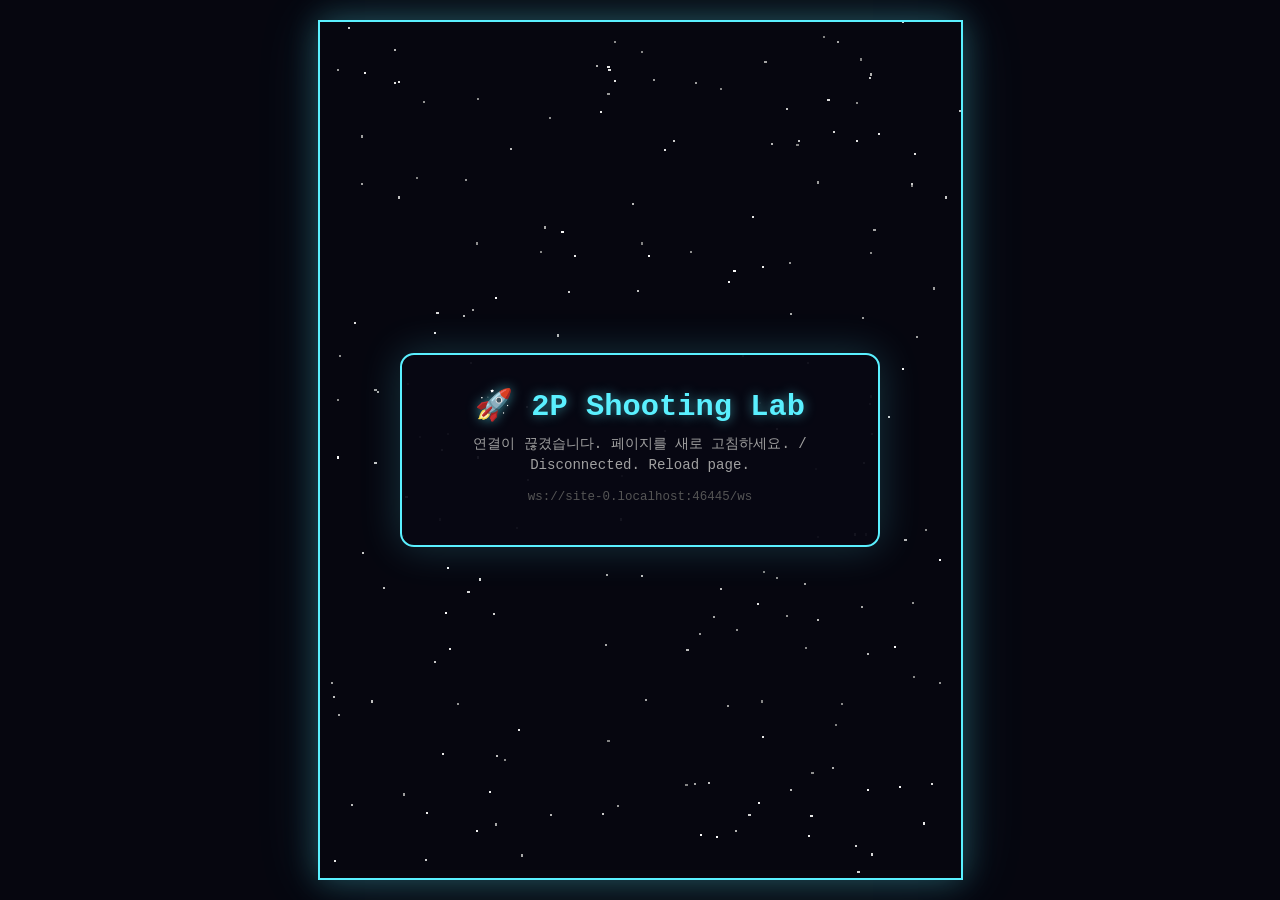
<file: game/shooting/static/index.html>
<!DOCTYPE html>
<html lang="ko">
<head>
<meta charset="UTF-8">
<meta name="viewport" content="width=device-width, initial-scale=1.0">
<title>2P Network Shooting Game – Lab</title>
<style>
/* ─────────────────────── Base ────────────────────────── */
* { margin: 0; padding: 0; box-sizing: border-box; }
body {
    background: #06060f;
    color: #ebebeb;
    font-family: 'Courier New', Courier, monospace;
    display: flex;
    flex-direction: column;
    align-items: center;
    justify-content: center;
    min-height: 100vh;
    overflow: hidden;
}

/* ─────────────────────── Canvas ─────────────────────── */
canvas {
    display: block;
    border: 2px solid #5af0ff;
    box-shadow: 0 0 30px #5af0ff44, 0 0 60px #5af0ff22;
    image-rendering: pixelated;
}

/* ─────────────────────── Overlay UI ─────────────────── */
#ui {
    position: fixed;
    top: 0; left: 0;
    width: 100%; height: 100%;
    pointer-events: none;
    display: flex;
    align-items: center;
    justify-content: center;
}

.panel {
    background: rgba(8, 8, 20, 0.94);
    border: 2px solid #5af0ff;
    border-radius: 14px;
    padding: 32px 48px;
    text-align: center;
    pointer-events: all;
    box-shadow: 0 0 40px #5af0ff33;
    max-width: 480px;
    width: 92%;
}

/* ─────────────────────── Typography ─────────────────── */
h1 { font-size: 1.9em; margin-bottom: 10px; }
h2 { font-size: 1.25em; margin-bottom: 6px; }
p  { margin: 7px 0; font-size: 0.88em; color: #a0a0a0; line-height: 1.5; }

.neon        { color: #5af0ff; text-shadow: 0 0 12px #5af0ff88; }
.neon-yellow { color: #ffdc5a; text-shadow: 0 0 12px #ffdc5a88; }
.neon-red    { color: #ff505a; text-shadow: 0 0 12px #ff505a88; }
.neon-purple { color: #d25aff; text-shadow: 0 0 12px #d25aff88; }
.neon-green  { color: #5affa0; text-shadow: 0 0 12px #5affa088; }

.divider {
    border: none;
    border-top: 1px solid #333;
    margin: 16px 0;
}

/* ─────────────────────── Buttons ─────────────────────── */
button {
    background: #5af0ff1a;
    border: 2px solid #5af0ff;
    color: #5af0ff;
    padding: 12px 36px;
    font-size: 1.05em;
    font-family: inherit;
    border-radius: 8px;
    cursor: pointer;
    margin-top: 16px;
    transition: all 0.15s;
    letter-spacing: 0.04em;
}
button:hover:not(:disabled) {
    background: #5af0ff33;
    box-shadow: 0 0 18px #5af0ff77;
}
button:disabled {
    color: #446;
    border-color: #446;
    background: transparent;
    cursor: not-allowed;
    box-shadow: none;
}

/* ─────────────────────── Status dot ──────────────────── */
.dot { display: inline-block; width: 10px; height: 10px;
       border-radius: 50%; margin-right: 6px; vertical-align: middle; }
.dot-on  { background: #5affa0; box-shadow: 0 0 6px #5affa0; }
.dot-off { background: #444; }

/* ─────────────────────── Lobby player rows ──────────── */
.player-row {
    display: flex; align-items: center; justify-content: space-between;
    padding: 8px 10px; margin: 6px 0;
    border-radius: 8px; border: 1px solid #333;
    font-size: 0.85em;
}
.pr-p1 { border-color: #5af0ff44; background: #5af0ff0a; }
.pr-p2 { border-color: #d25aff44; background: #d25aff0a; }

/* ─────────────────────── Controls hint ──────────────── */
.controls-grid {
    display: grid; grid-template-columns: auto 1fr;
    gap: 4px 12px; text-align: left;
    font-size: 0.78em; color: #666; margin-top: 8px;
}
.controls-grid span:first-child { color: #888; white-space: nowrap; }
</style>
</head>
<body>

<canvas id="gc"></canvas>

<!-- ─── Overlay panels ─────────────────────────────────── -->
<div id="ui">

    <!-- Connecting -->
    <div id="screen-connect" class="panel">
        <h1 class="neon">🚀 2P Shooting Lab</h1>
        <p id="conn-status">서버에 연결 중… Connecting to server…</p>
        <p style="margin-top:12px; color:#555; font-size:0.78em;">ws://<span id="conn-host"></span>/ws</p>
    </div>

    <!-- Lobby -->
    <div id="screen-lobby" class="panel" style="display:none">
        <h1 class="neon">2P SHOOTING GAME</h1>
        <h2 id="pid-label" class="neon-yellow" style="margin-bottom:14px;">Player ?</h2>

        <div class="player-row pr-p1">
            <span><span id="p1-dot" class="dot dot-off"></span>
                  <span class="neon" style="font-size:0.95em;">PLAYER 1</span></span>
            <span id="p1-ready-label" style="color:#444">대기 중…</span>
        </div>
        <div class="player-row pr-p2">
            <span><span id="p2-dot" class="dot dot-off"></span>
                  <span class="neon-purple" style="font-size:0.95em;">PLAYER 2</span></span>
            <span id="p2-ready-label" style="color:#444">대기 중…</span>
        </div>

        <p id="lobby-hint" style="margin-top:12px; color:#aaa;">
            상대방이 접속하기를 기다리는 중…
        </p>

        <button id="btn-ready" onclick="sendReady()" disabled>
            ▶ READY / START
        </button>

        <hr class="divider">
        <div class="controls-grid">
            <span>← →</span>       <span>좌우 이동 / Move</span>
            <span>SPACE (홀드)</span><span>연속 발사 / Shoot (hold)</span>
            <span>X</span>          <span>폭탄 / Bomb</span>
        </div>
    </div>

    <!-- Game Over -->
    <div id="screen-gameover" class="panel" style="display:none">
        <h1 class="neon-red">GAME OVER</h1>
        <p id="go-scores" class="neon-yellow" style="font-size:1.05em; white-space:pre-line;"></p>
        <button onclick="sendRestart()">↺ 다시하기 / RESTART</button>
        <p style="margin-top:10px; font-size:0.75em; color:#555;">
            두 플레이어가 다시 READY를 눌러야 시작됩니다.<br>
            Both players must press READY again.
        </p>
    </div>

</div><!-- #ui -->

<script>
/* ════════════════════════════════════════════════════════════
   ① Config
   ════════════════════════════════════════════════════════════ */
const GAME_W = 600, GAME_H = 800;

// WebSocket URL — same host:port as the page
const WS_URL = `ws://${location.host}/ws`;

/* ════════════════════════════════════════════════════════════
   ② Canvas setup + responsive scaling
   ════════════════════════════════════════════════════════════ */
const canvas = document.getElementById('gc');
const ctx    = canvas.getContext('2d');
canvas.width  = GAME_W;
canvas.height = GAME_H;

function resizeCanvas() {
    const scale = Math.min(
        (window.innerWidth  - 40) / GAME_W,
        (window.innerHeight - 40) / GAME_H
    );
    canvas.style.width  = Math.floor(GAME_W * scale) + 'px';
    canvas.style.height = Math.floor(GAME_H * scale) + 'px';
}
window.addEventListener('resize', resizeCanvas);
resizeCanvas();

/* ════════════════════════════════════════════════════════════
   ③ Client-side starfield  (visual only — no game logic)
   ════════════════════════════════════════════════════════════ */
const STAR_COUNT = 200;
const stars = Array.from({ length: STAR_COUNT }, () => ({
    x:   Math.random() * GAME_W,
    y:   Math.random() * GAME_H,
    spd: 40 + Math.random() * 190,
    b:   130 + Math.floor(Math.random() * 125),
}));
let lastStarTime = performance.now();

function updateStars(now) {
    const dt = Math.min((now - lastStarTime) / 1000, 0.05);
    lastStarTime = now;
    for (const s of stars) {
        s.y += s.spd * dt;
        if (s.y > GAME_H) {
            s.y   = -2;
            s.x   = Math.random() * GAME_W;
            s.spd = 40 + Math.random() * 190;
            s.b   = 130 + Math.floor(Math.random() * 125);
        }
    }
}

function drawStarfield() {
    ctx.fillStyle = '#06060f';
    ctx.fillRect(0, 0, GAME_W, GAME_H);
    for (const s of stars) {
        const h = s.b.toString(16).padStart(2, '0');
        ctx.fillStyle = `#${h}${h}${h}`;
        ctx.fillRect(Math.floor(s.x), Math.floor(s.y), 2, 2);
    }
}

/* ════════════════════════════════════════════════════════════
   ④ State
   ════════════════════════════════════════════════════════════ */
let myPid     = null;   // 'p1' or 'p2'
let gameState = null;   // latest state from server
let ws        = null;

// Current keyboard state (sent to server at INPUT_HZ)
const keys = { left: false, right: false, shoot: false, bomb: false };

/* ════════════════════════════════════════════════════════════
   ⑤ WebSocket — connection & message handling
   ════════════════════════════════════════════════════════════ */
document.getElementById('conn-host').textContent = location.host;

function connect() {
    ws = new WebSocket(WS_URL);

    ws.addEventListener('open', () => {
        console.log('[WS] connected');
        document.getElementById('conn-status').textContent =
            '연결됨! 플레이어 슬롯 배정 중… Connected!';
    });

    ws.addEventListener('message', e => {
        let msg;
        try { msg = JSON.parse(e.data); } catch { return; }

        if (msg.type === 'joined') {
            myPid = msg.pid;
            showScreen('lobby');
            document.getElementById('pid-label').textContent =
                myPid === 'p1'
                    ? 'PLAYER 1  (파란 함선 🔵)'
                    : 'PLAYER 2  (보라 함선 🟣)';
            updateLobbyDots({ p1: { ready: false }, p2: { ready: false } });

        } else if (msg.type === 'full') {
            document.getElementById('conn-status').innerHTML =
                '<span class="neon-red">방이 꽉 찼습니다 (최대 2명) / Room is full.</span>';

        } else if (msg.type === 'state') {
            gameState = msg.data;
            onStateUpdate(msg.data);
        }
    });

    ws.addEventListener('close', () => {
        console.log('[WS] closed');
        showScreen('connect');
        document.getElementById('conn-status').textContent =
            '연결이 끊겼습니다. 페이지를 새로 고침하세요. / Disconnected. Reload page.';
    });

    ws.addEventListener('error', () => {
        document.getElementById('conn-status').textContent =
            '연결 오류 / Connection error. Is server.py running?';
    });
}

function sendMsg(obj) {
    if (ws && ws.readyState === WebSocket.OPEN)
        ws.send(JSON.stringify(obj));
}

function sendInput() {
    sendMsg({ type: 'input', left: keys.left, right: keys.right,
              shoot: keys.shoot, bomb: keys.bomb });
    keys.bomb = false;   // consume one-shot flag
}

function sendReady() {
    sendMsg({ type: 'ready' });
    const btn = document.getElementById('btn-ready');
    btn.disabled    = true;
    btn.textContent = '✓ 준비 완료 / READY';
}

function sendRestart() {
    sendMsg({ type: 'restart' });
    showScreen('lobby');
    const btn = document.getElementById('btn-ready');
    btn.disabled    = false;
    btn.textContent = '▶ READY / START';
}

/* ════════════════════════════════════════════════════════════
   ⑥ UI screen management
   ════════════════════════════════════════════════════════════ */
function showScreen(name) {
    ['connect', 'lobby', 'gameover'].forEach(s => {
        const el = document.getElementById('screen-' + s);
        if (el) el.style.display = s === name ? 'block' : 'none';
    });
}

function onStateUpdate(state) {
    if (state.phase === 'lobby') {
        showScreen('lobby');
        updateLobbyUI(state);
    } else if (state.phase === 'gameover') {
        showScreen('gameover');
        updateGameOverUI(state);
    } else {
        // countdown or playing — hide all overlays so canvas is visible
        showScreen(null);
    }
}

function updateLobbyDots(players) {
    const labels = ['p1', 'p2'];
    for (const pid of labels) {
        const dot   = document.getElementById(pid + '-dot');
        const label = document.getElementById(pid + '-ready-label');
        const p     = players?.[pid];
        if (!p) continue;
        if (dot)   dot.className   = 'dot ' + (p.ready ? 'dot-on' : 'dot-off');
        if (label) label.textContent = p.ready ? '✓ 준비 / READY' : '대기 중… waiting';
        if (label) label.style.color = p.ready ? '#5affa0' : '#444';
    }
}

function updateLobbyUI(state) {
    updateLobbyDots(state.players);

    const p = state.players || {};
    const r1 = p.p1?.ready, r2 = p.p2?.ready;
    let hint;
    if (!r1 && !r2)       hint = '두 플레이어 모두 READY를 눌러주세요 / Both press START';
    else if (r1 && !r2)   hint = 'P1 준비완료! P2를 기다리는 중… / Waiting for P2…';
    else if (!r1 && r2)   hint = 'P2 준비완료! P1을 기다리는 중… / Waiting for P1…';
    else                  hint = '🚀 모두 준비! 곧 시작됩니다… / All ready! Starting…';
    document.getElementById('lobby-hint').textContent = hint;

    const btn = document.getElementById('btn-ready');
    if (myPid && p[myPid] && !p[myPid].ready) {
        btn.disabled = false;
    }
}

function updateGameOverUI(state) {
    const p  = state.players || {};
    const s1 = p.p1?.score ?? 0;
    const s2 = p.p2?.score ?? 0;
    let txt  = `P1 점수: ${s1}\nP2 점수: ${s2}\n`;
    if      (s1 > s2) txt += '\n🏆 PLAYER 1 승리! / Wins!';
    else if (s2 > s1) txt += '\n🏆 PLAYER 2 승리! / Wins!';
    else              txt += '\n🤝 무승부! / Draw!';
    document.getElementById('go-scores').textContent = txt;
}

/* ════════════════════════════════════════════════════════════
   ⑦ Keyboard input
   ════════════════════════════════════════════════════════════ */
document.addEventListener('keydown', e => {
    if (e.code === 'ArrowLeft')  { keys.left  = true; e.preventDefault(); }
    if (e.code === 'ArrowRight') { keys.right = true; e.preventDefault(); }
    if (e.code === 'Space')      { keys.shoot = true; e.preventDefault(); }
    if (e.code === 'KeyX')       { keys.bomb  = true; }
});
document.addEventListener('keyup', e => {
    if (e.code === 'ArrowLeft')  keys.left  = false;
    if (e.code === 'ArrowRight') keys.right = false;
    if (e.code === 'Space')      keys.shoot = false;
});

/* ════════════════════════════════════════════════════════════
   ⑧ Canvas rendering
   ════════════════════════════════════════════════════════════ */

// ── Colour palette ─────────────────────────────────────────
const C = {
    p1:     '#468cff',  p1g: '#5af0ff',
    p2:     '#b050e8',  p2g: '#d25aff',
    grunt:  '#ff505a',
    diver:  '#ff9b50',
    shooter:'#d25aff',
    enemy_eye: '#ffdc5a',
    pbul_p1:'#5af0ff',  pbul_p2:'#d25aff',
    ebul:   '#ff505a',
    laser:  '#5affa0',
    boss:   '#d25aff',
    MULTI:  '#5af0ff',  SHIELD: '#d25aff',
    BOMB:   '#ff9b50',  RAPID:  '#ffdc5a',
    LASER:  '#5affa0',
};

// ── Drawing helpers ─────────────────────────────────────────
function glow(color, blur) { ctx.shadowColor = color; ctx.shadowBlur = blur; }
function noGlow()           { ctx.shadowBlur = 0; }

function drawPlayerShip(x, y, pid, inv, rapid, laser) {
    // blink when invincible
    if (inv && Math.floor(performance.now() / 55) % 2 === 0) return;

    const body = pid === 'p1' ? C.p1  : C.p2;
    const gl   = pid === 'p1' ? C.p1g : C.p2g;

    ctx.save();
    ctx.translate(x, y);
    glow(gl, rapid ? 20 : 10);

    // Ship body (triangle pointing up)
    ctx.beginPath();
    ctx.moveTo(0, -23); ctx.lineTo(-28, 23); ctx.lineTo(28, 23);
    ctx.closePath();
    ctx.fillStyle = body;
    ctx.fill();

    // Wing accent
    ctx.beginPath();
    ctx.moveTo(0, -16); ctx.lineTo(-12, -2); ctx.lineTo(12, -2);
    ctx.closePath();
    ctx.fillStyle = gl;
    ctx.fill();

    // Cockpit
    ctx.fillStyle = '#1a1a38';
    ctx.fillRect(-4, 0, 8, 14);

    // Laser trail
    if (laser) {
        glow(C.laser, 18);
        ctx.strokeStyle = C.laser;
        ctx.lineWidth   = 3;
        ctx.setLineDash([8, 5]);
        ctx.beginPath();
        ctx.moveTo(0, -24); ctx.lineTo(0, -(GAME_H + 50));
        ctx.stroke();
        ctx.setLineDash([]);
    }

    ctx.restore();
    noGlow();
}

function drawEnemy(x, y, kind, hp) {
    const col = kind === 'DIVER' ? C.diver : kind === 'SHOOTER' ? C.shooter : C.grunt;
    // Tint red when hp is low (hp=1 is damaged, original hp is higher for waves > 5)
    const displayCol = hp === 1 ? '#ff8888' : col;
    ctx.save();
    ctx.translate(x, y);
    glow(displayCol, 8);
    ctx.fillStyle = displayCol;
    ctx.beginPath();
    ctx.moveTo(0, -16); ctx.lineTo(-21, 16); ctx.lineTo(21, 16);
    ctx.closePath();
    ctx.fill();
    // Eye
    ctx.fillStyle = C.enemy_eye;
    ctx.beginPath(); ctx.arc(0, -6, 4, 0, Math.PI * 2); ctx.fill();
    ctx.restore();
    noGlow();
}

function drawBoss(boss) {
    if (!boss) return;
    const {x, y, hp, maxHp} = boss;
    ctx.save();
    ctx.translate(x, y + 47);
    glow(C.boss, 22);
    ctx.fillStyle = C.boss;
    ctx.beginPath();
    ctx.moveTo(0, -47); ctx.lineTo(-85, 47); ctx.lineTo(85, 47);
    ctx.closePath();
    ctx.fill();
    // Cockpit block
    ctx.fillStyle = '#28285a';
    ctx.beginPath();
    if (ctx.roundRect) ctx.roundRect(-68, 8, 136, 30, 10);
    else               ctx.rect(-68, 8, 136, 30);
    ctx.fill();
    // Eye
    ctx.fillStyle = C.enemy_eye;
    ctx.beginPath(); ctx.arc(0, -16, 9, 0, Math.PI * 2); ctx.fill();
    ctx.restore();
    noGlow();
}

function drawPlayerBullet(x, y, owner, laser) {
    ctx.save();
    const col = owner === 'p1' ? C.pbul_p1 : C.pbul_p2;
    if (laser) {
        glow(C.laser, 14);
        ctx.strokeStyle = C.laser;
        ctx.lineWidth   = 5;
        ctx.beginPath();
        ctx.moveTo(x, y - 10); ctx.lineTo(x, y + 10);
        ctx.stroke();
    } else {
        glow(col, 6);
        ctx.fillStyle = col;
        ctx.beginPath();
        ctx.moveTo(x, y - 8); ctx.lineTo(x - 3, y + 8); ctx.lineTo(x + 3, y + 8);
        ctx.closePath();
        ctx.fill();
    }
    ctx.restore();
    noGlow();
}

function drawEnemyBullet(x, y) {
    ctx.save();
    glow(C.ebul, 6);
    ctx.fillStyle = C.ebul;
    ctx.beginPath();
    ctx.moveTo(x, y + 8); ctx.lineTo(x - 3, y - 8); ctx.lineTo(x + 3, y - 8);
    ctx.closePath();
    ctx.fill();
    ctx.restore();
    noGlow();
}

function drawPowerup(x, y, type) {
    const col = C[type] || '#fff';
    ctx.save();
    glow(col, 14);
    ctx.fillStyle = col;
    ctx.beginPath(); ctx.arc(x, y, 13, 0, Math.PI * 2); ctx.fill();
    noGlow();
    ctx.fillStyle   = '#000';
    ctx.font        = 'bold 9px monospace';
    ctx.textAlign   = 'center';
    ctx.textBaseline = 'middle';
    ctx.fillText(type[0], x, y);
    ctx.restore();
}

// ── HUD ────────────────────────────────────────────────────
function drawHUD(state) {
    const {players, wave, boss} = state;
    const p1 = players?.p1, p2 = players?.p2;
    if (!p1 || !p2) return;

    ctx.save();
    ctx.shadowBlur = 0;

    // ── Top bar ──────────────────────────────────────────────
    ctx.fillStyle = 'rgba(8,8,20,0.78)';
    ctx.fillRect(12, 10, GAME_W - 24, 52);
    ctx.strokeStyle = '#5af0ff'; ctx.lineWidth = 2;
    ctx.strokeRect(12, 10, GAME_W - 24, 52);

    ctx.font = '18px monospace'; ctx.textBaseline = 'top';

    ctx.fillStyle = C.p1g;  ctx.textAlign = 'left';
    ctx.fillText(`P1 ${p1.score}`, 26, 22);

    ctx.fillStyle = C.p2g;  ctx.textAlign = 'right';
    ctx.fillText(`P2 ${p2.score}`, GAME_W - 26, 22);

    ctx.fillStyle = '#ffdc5a'; ctx.textAlign = 'center';
    ctx.fillText(`WAVE ${wave}`, GAME_W / 2, 22);

    // ── Left panel (P1) ──────────────────────────────────────
    drawPlayerPanel(p1, 12, 72, C.p1g, myPid === 'p1');

    // ── Right panel (P2) ─────────────────────────────────────
    drawPlayerPanel(p2, GAME_W - 248, 72, C.p2g, myPid === 'p2');

    // ── Boss HP bar ───────────────────────────────────────────
    if (boss) {
        ctx.fillStyle = 'rgba(8,8,20,0.82)';
        ctx.fillRect(GAME_W / 2 - 220, 72, 440, 26);
        ctx.strokeStyle = C.boss; ctx.lineWidth = 2;
        ctx.strokeRect(GAME_W / 2 - 220, 72, 440, 26);
        const bw = Math.max(0, 420 * boss.hp / boss.maxHp);
        ctx.fillStyle = C.boss;
        ctx.fillRect(GAME_W / 2 - 210, 78, bw, 14);
        ctx.fillStyle = '#ebebeb'; ctx.font = '13px monospace';
        ctx.textAlign = 'center'; ctx.textBaseline = 'top';
        ctx.fillText('BOSS', GAME_W / 2 - 225, 76);
    }

    ctx.restore();
}

function drawPlayerPanel(p, x, y, col, isMe) {
    const w = 232, h = 148;
    ctx.fillStyle = 'rgba(8,8,20,0.78)';
    ctx.fillRect(x, y, w, h);
    ctx.strokeStyle = col;
    ctx.lineWidth   = isMe ? 2.5 : 1.5;
    ctx.strokeRect(x, y, w, h);

    ctx.font = '14px monospace'; ctx.textBaseline = 'top'; ctx.textAlign = 'left';

    // HP label + bar
    ctx.fillStyle = '#ccc';
    ctx.fillText('HP', x + 8, y + 10);
    ctx.fillStyle = '#222';
    ctx.fillRect(x + 36, y + 12, 178, 14);
    ctx.fillStyle = '#5affa0';
    ctx.fillRect(x + 36, y + 12, Math.max(0, 178 * p.hp / p.maxHp), 14);
    ctx.strokeStyle = '#555'; ctx.lineWidth = 1;
    ctx.strokeRect(x + 36, y + 12, 178, 14);

    ctx.fillStyle = col;
    ctx.fillText(`LIVES  ${p.lives}`,  x + 8, y + 34);
    ctx.fillText(`SHIELD ${p.shield}`, x + 8, y + 54);
    ctx.fillText(`BOMB   ${p.bombs}`,  x + 8, y + 74);

    // Multi-shot dots
    ctx.fillStyle = '#ccc';
    ctx.fillText('MULTI', x + 8, y + 94);
    for (let i = 0; i < 5; i++) {
        ctx.fillStyle = i < p.multi ? col : '#2a2a3a';
        ctx.beginPath();
        ctx.arc(x + 74 + i * 18, y + 102, 7, 0, Math.PI * 2);
        ctx.fill();
    }

    // Active powerup indicators
    let yy = y + 120;
    if (p.rapid) {
        ctx.fillStyle = '#ffdc5a';
        ctx.fillText('⚡RAPID', x + 8, yy); yy += 18;
    }
    if (p.laser) {
        ctx.fillStyle = C.laser;
        ctx.fillText('↑LASER', x + 8, yy);
    }
}

// ── Countdown overlay ──────────────────────────────────────
function drawCountdown(n) {
    ctx.save();
    ctx.fillStyle = 'rgba(0,0,0,0.5)';
    ctx.fillRect(0, 0, GAME_W, GAME_H);

    glow('#ffdc5a', 50);
    ctx.fillStyle   = '#ffdc5a';
    ctx.font        = 'bold 130px monospace';
    ctx.textAlign   = 'center';
    ctx.textBaseline = 'middle';
    ctx.fillText(n > 0 ? String(n) : 'GO!', GAME_W / 2, GAME_H / 2);
    ctx.restore();
    noGlow();
}

// ── Master render function ─────────────────────────────────
function renderFrame(state, now) {
    updateStars(now);
    drawStarfield();

    if (!state || state.phase === 'lobby') return;

    // Enemies
    for (const [x, y, kind, hp] of (state.en || []))
        drawEnemy(x, y, kind, hp);

    // Boss
    if (state.boss) drawBoss(state.boss);

    // Powerups
    for (const [x, y, type] of (state.pu || []))
        drawPowerup(x, y, type);

    // Player bullets
    for (const [x, y, owner, laser] of (state.pb || []))
        drawPlayerBullet(x, y, owner, laser);

    // Enemy bullets
    for (const [x, y] of (state.eb || []))
        drawEnemyBullet(x, y);

    // Player ships
    const players = state.players || {};
    for (const [pid, p] of Object.entries(players)) {
        if (p.lives > 0)
            drawPlayerShip(p.x, p.y, pid, p.inv, p.rapid, p.laser);
    }

    // Countdown overlay
    if (state.phase === 'countdown' && state.countdown >= 0)
        drawCountdown(state.countdown);

    // HUD (always on top)
    drawHUD(state);
}

/* ════════════════════════════════════════════════════════════
   ⑨ Client game loop  (render + throttled input send)

   Lab note – Separation of concerns:
     · Rendering runs at the browser's native refresh rate (rAF)
     · Input is sent at a fixed rate (INPUT_HZ) independent of FPS
     · Game physics lives entirely on the server
   ════════════════════════════════════════════════════════════ */
const INPUT_HZ    = 30;           // input messages / second
const INPUT_DT    = 1 / INPUT_HZ;
let   inputAccum  = 0;
let   rafLast     = performance.now();

function gameLoop(now) {
    const dt = Math.min((now - rafLast) / 1000, 0.05);
    rafLast = now;

    inputAccum += dt;
    if (inputAccum >= INPUT_DT) {
        inputAccum -= INPUT_DT;
        sendInput();
    }

    renderFrame(gameState, now);
    requestAnimationFrame(gameLoop);
}

/* ════════════════════════════════════════════════════════════
   ⑩ Boot
   ════════════════════════════════════════════════════════════ */
showScreen('connect');
connect();
requestAnimationFrame(gameLoop);
</script>
</body>
</html>
</file>
